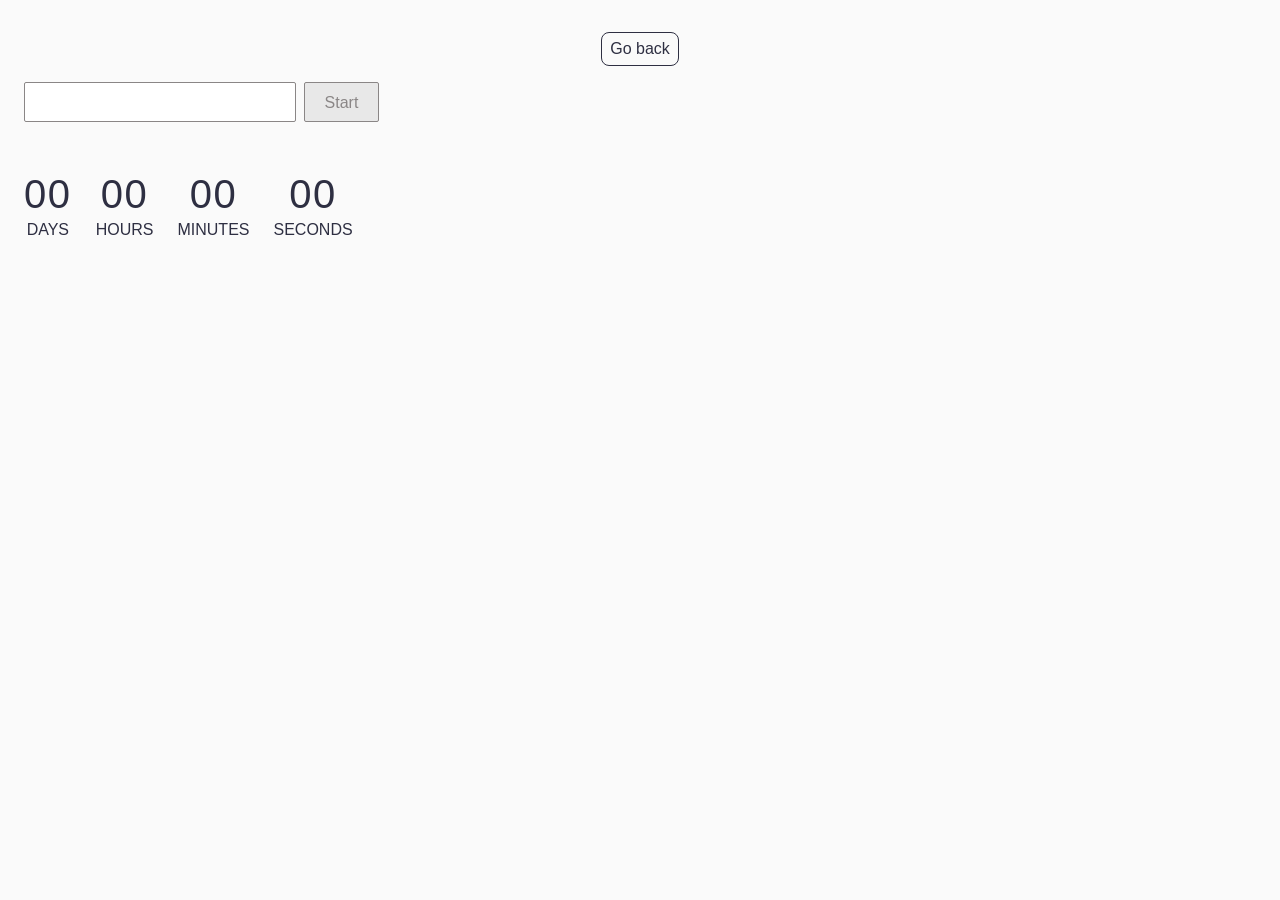
<file: src/1-timer.html>
<!doctype html>
<html lang="en">
  <head>
    <meta charset="UTF-8" />
    <meta http-equiv="X-UA-Compatible" content="IE=edge" />
    <meta name="viewport" content="width=device-width, initial-scale=1.0" />
    <title>Timer</title>
    <link rel="stylesheet" href="./css/styles.css" />
  </head>
  <body>
    <main>
      <div class="container">
        <a class="back-link" href="./index.html">Go back</a>

        <div class="input-wrapper">
          <input type="text" id="datetime-picker" />
          <button type="button" data-start>Start</button>
        </div>
        <div class="timer">
          <div class="field">
            <span class="value" data-days>00</span>
            <span class="label">Days</span>
          </div>
          <div class="field">
            <span class="value" data-hours>00</span>
            <span class="label">Hours</span>
          </div>
          <div class="field">
            <span class="value" data-minutes>00</span>
            <span class="label">Minutes</span>
          </div>
          <div class="field">
            <span class="value" data-seconds>00</span>
            <span class="label">Seconds</span>
          </div>
        </div>
      </div>
    </main>
    <script type="module" src="./js/1-timer.js"></script>
  </body>
</html>
</file>
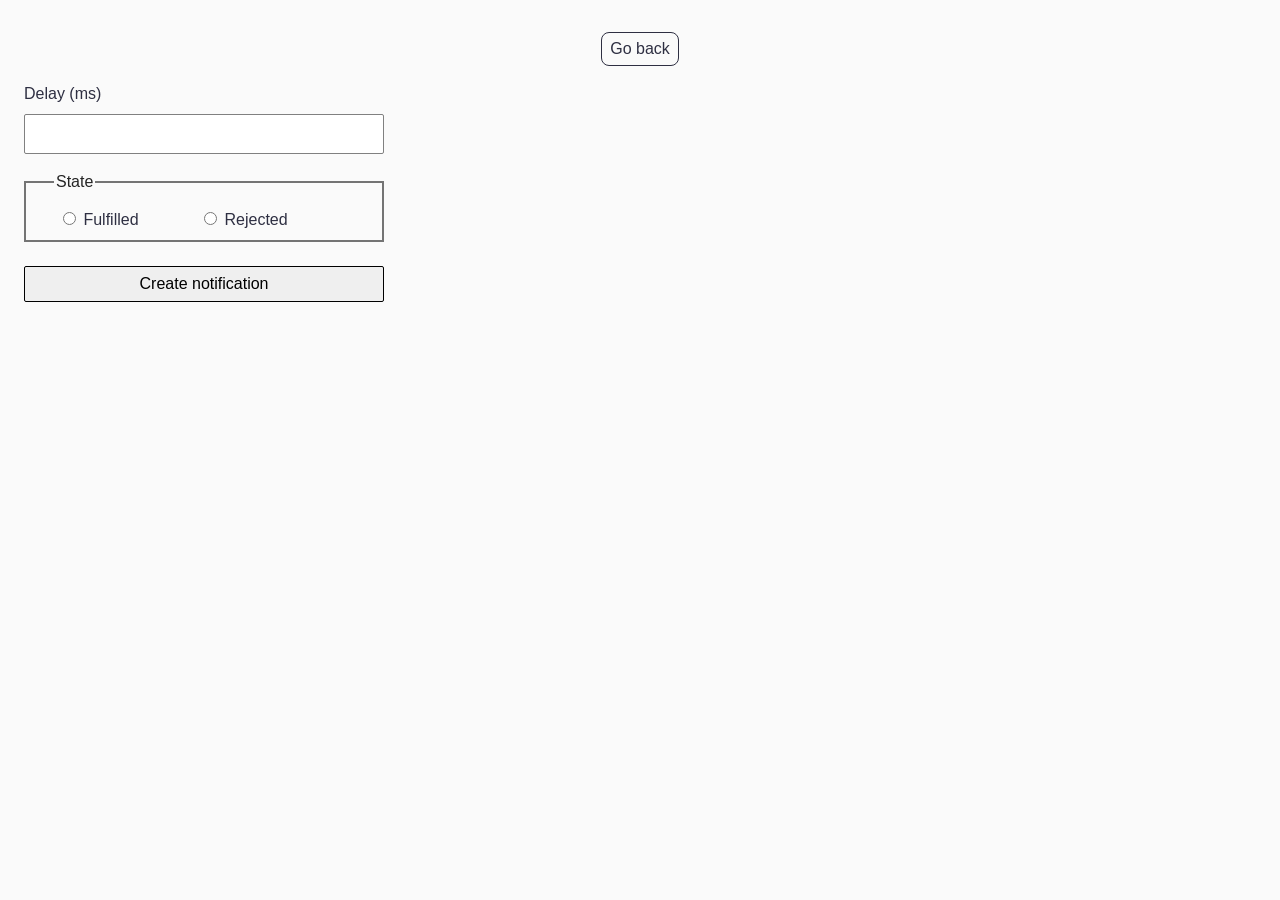
<file: src/2-snackbar.html>
<!doctype html>
<html lang="en">
  <head>
    <meta charset="UTF-8" />
    <meta http-equiv="X-UA-Compatible" content="IE=edge" />
    <meta name="viewport" content="width=device-width, initial-scale=1.0" />
    <title>snackbar</title>
    <link rel="stylesheet" href="./css/styles.css" />
  </head>
  <body>
    <main>
      <div class="container">
        <a class="back-link" href="./index.html">Go back</a>

        <form class="form">
          <label class="form-label">
            Delay (ms)
            <input type="number" name="delay" required />
          </label>

          <fieldset class="form-fieldset">
            <legend>State</legend>

            <label>
              <input type="radio" name="state" value="fulfilled" required />
              Fulfilled
            </label>

            <label>
              <input type="radio" name="state" value="rejected" required />
              Rejected
            </label>
          </fieldset>

          <button type="submit">Create notification</button>
        </form>
      </div>
    </main>
    <script type="module" src="./js/2-snackbar.js"></script>
  </body>
</html>
</file>
<file: src/css/styles.css>
/**
  |============================
  | include css partials with
  | default @import url()
  |============================
*/
/* Common styles */
@import url('./reset.css');
@import url('./base.css');
@import url('./container.css');
@import url('./animations.css');

/* Sections style */
@import url('./header.css');
@import url('./vite-promo.css');
@import url('./badges.css');
@import url('./back-link.css');
@import url('./footer.css');

* {
  box-sizing: border-box;
}

body {
  margin: 0;
  padding: 32px 24px;
  font-family: 'Montserrat', Arial, sans-serif;
  background-color: #fafafa;
}
.container {
  max-width: 800px;
  width: 100%;
  max-width: none;
  margin: 0;
  padding: 0;
}
.back-link {
  display: block;
  margin: 0 auto;
  width: fit-content;
  margin-left: auto;
  margin-bottom: 16px;
  text-decoration: none;
  color: #2e2f42;
}
#datetime-picker {
  width: 272px;
  height: 40px;
  padding: 8px 16px;

  border: 1px solid #8a8686;
  border-radius: 2px;
  outline: none;

  font-family: 'Montserrat', sans-serif;
  font-size: 16px;
  line-height: 1.5;
  color: #2a2a2a;
  margin-bottom: 16px;
}

#datetime-picker:hover {
  border-color: #8a8686;
}

#datetime-picker:focus {
  border-color: #295fbe;
}

#datetime-picker:disabled {
  background-color: #fafafa;
  color: #808080;
  cursor: not-allowed;
}

[data-start] {
  min-width: 75px;
  height: 40px;
  padding: 8px 16px;
  border: 1px solid #8a8686;

  border-radius: 2px;
  background-color: #e8e8e8;
  color: #8a8686;
  cursor: pointer;

  font-family: 'Montserrat', sans-serif;
  font-size: 16px;
  line-height: 1.5;
}

[data-start]:hover {
  color: #1c1c1c;
}

[data-start]:disabled {
  cursor: not-allowed;
}

.input-wrapper {
  display: flex;
  gap: 8px;
  margin-bottom: 32px;
}

.timer {
  display: flex;
  gap: 24px;
  margin-top: 30px;
}

.field {
  display: flex;
  flex-direction: column;
  align-items: center;
}

.value {
  font-family: 'Montserrat', sans-serif;
  font-size: 40px;
  line-height: 1.2;
  letter-spacing: 0.04em;
  color: #2e2f42;
}

.label {
  font-family: 'Montserrat', sans-serif;
  font-size: 16px;
  line-height: 1.5;
  color: #2e2f42;
  text-transform: uppercase;
}

.form {
  width: 360px;
  text-align: left;
}

.form-label {
  display: flex;
  flex-direction: column;
  gap: 8px;
  margin-bottom: 16px;
  font-size: 16px;
  color: #2e2f42;

  align-items: flex-start;
  text-align: left;
}

.form input[type='number'] {
  width: 100%;
  height: 40px;
  padding: 8px 16px;
  border: 1px solid #808080;
  border-radius: 2px;
  outline: none;
  font-size: 16px;
  transition: border-color 250ms ease;
}

.form input[type='number']:hover,
.form-fieldset:hover {
  border-color: #000000;
}

.form input[type='number']:focus {
  border-color: #4e75ff;
}

.form-fieldset {
  margin: 0 0 24px;
  padding: 14px 28px 8px;
  border: 2px solid #747474;

  transition: border-color 250ms ease;
}

.form-fieldset label {
  margin-right: 48px;
  font-size: 16px;
  color: #2e2f42;
  text-align: left;
  padding: 0 4px;
}

.form button {
  width: 100%;
  height: 36px;
  border: none;
  border-radius: 2px;
  background-color: #efefef;
  border: 1px solid #000000;
  color: #000000;
  font-size: 16px;
  cursor: pointer;
  transition: background-color 250ms ease;
}

.form button:hover {
  background-color: #cbcbcb;
}
</file>
